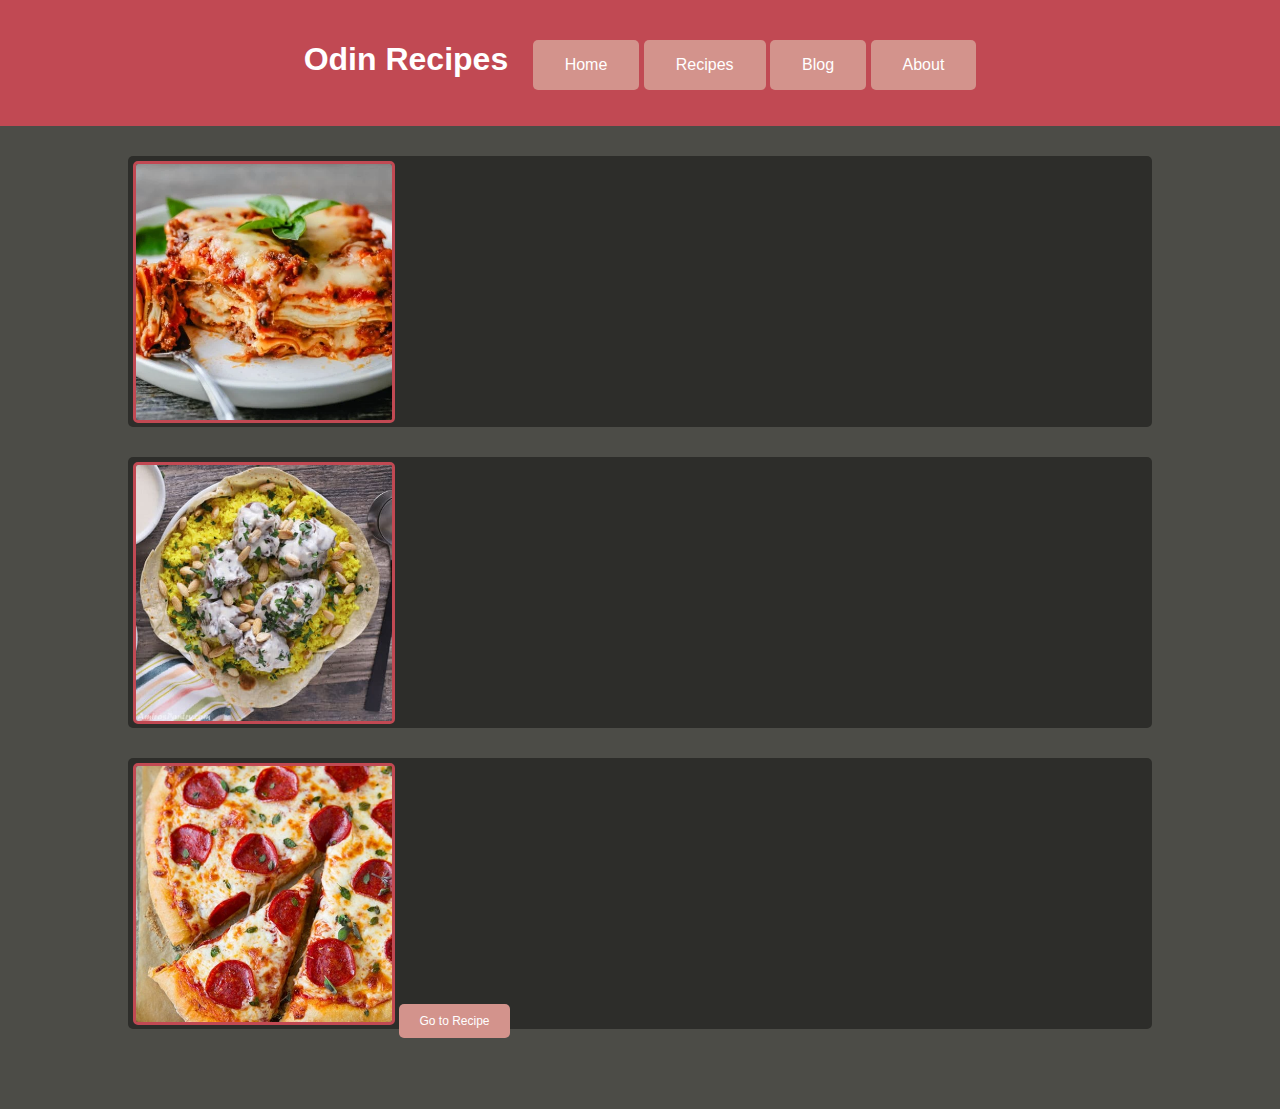
<file: index.html>
<!DOCTYPE html>

<html lang="en">
    <head>
        <meta charset="UTF-8">
        <title>Homepage</title>
        <link rel="stylesheet" href="style.css">
    </head>

    <body>

        <div class="menu-bar">
            <div class="title">
                <h1>Odin Recipes</h1>
            </div>
            <a href="index.html" class="bar-button">Home</a>
            <a href="#" class="bar-button">Recipes</a>
            <a href="#" class="bar-button">Blog</a>
            <a href="#" class="bar-button">About</a>
        </div>

        <div class="page-container">

            <div class="recipe-card">
                <img class="image" src="./img/lasagnanew.webp" alt="Picture of Lasagna">
            </div>

            <div class="recipe-card">
                <img class="image" src="./img/mansafnew.jpg" alt="Picture of Mansaf">
            </div>

            <div class="recipe-card">
                <img class="image" src="./img/pizzanew.jpg" alt="Picture of Pizza">
                <a href="./recipes/pizza.html" class="card-button">Go to Recipe</a>

            </div>






        </div>

    </body>

</html>
</file>
<file: style.css>
html, body {
    width: 100%;
    height: 100%;
    padding: 0;
    margin: 0;
    font-family: Arial, Helvetica, sans-serif;
    background-color: #4C4C47;
}

p {
    color: white;
}

.title {
    display: inline-block;
    color: white;
    text-align: center;
    margin-right: 20px;
}

.menu-bar {
    display: block;
    background-color: #C14953;
    height: 70px; width: 100%;
    text-align: center;
    padding: 20px 0px;
    padding-bottom: 36px;
}

.bar-button {
    display: inline-block;
    font-size: 16px;
    background-color: #D3938C;
    border-radius: 5px;
    color: white;
    text-decoration: none;
    padding: 16px 32px;
    margin: 0 auto;
}

.bar-button:hover {
    background-color: brown;
}

.page-container {
    background-color: #4C4C47;
    margin: 0 auto;
    width: 80%;
    height: auto;
    padding-bottom: 50px;
}

.recipe-card {
    margin: 30px 0px;
    border-radius: 5px;
    background-color: #2D2D2A;
    width: auto; height: auto;
}

.card-button {
    display: inline-block;
    background-color: #D3938C;
    color: white;
    padding: 10px 20px;
    margin: -12px auto;
    font-size: 12px;
    text-decoration: none;
    border-radius: 5px;

}

.image {
    display: inline-block;
    width: 25%; height: auto;
    border: 3px solid #C14953;
    border-radius: 5px;
    margin-top: 5px; margin-left: 5px;
}
</file>
